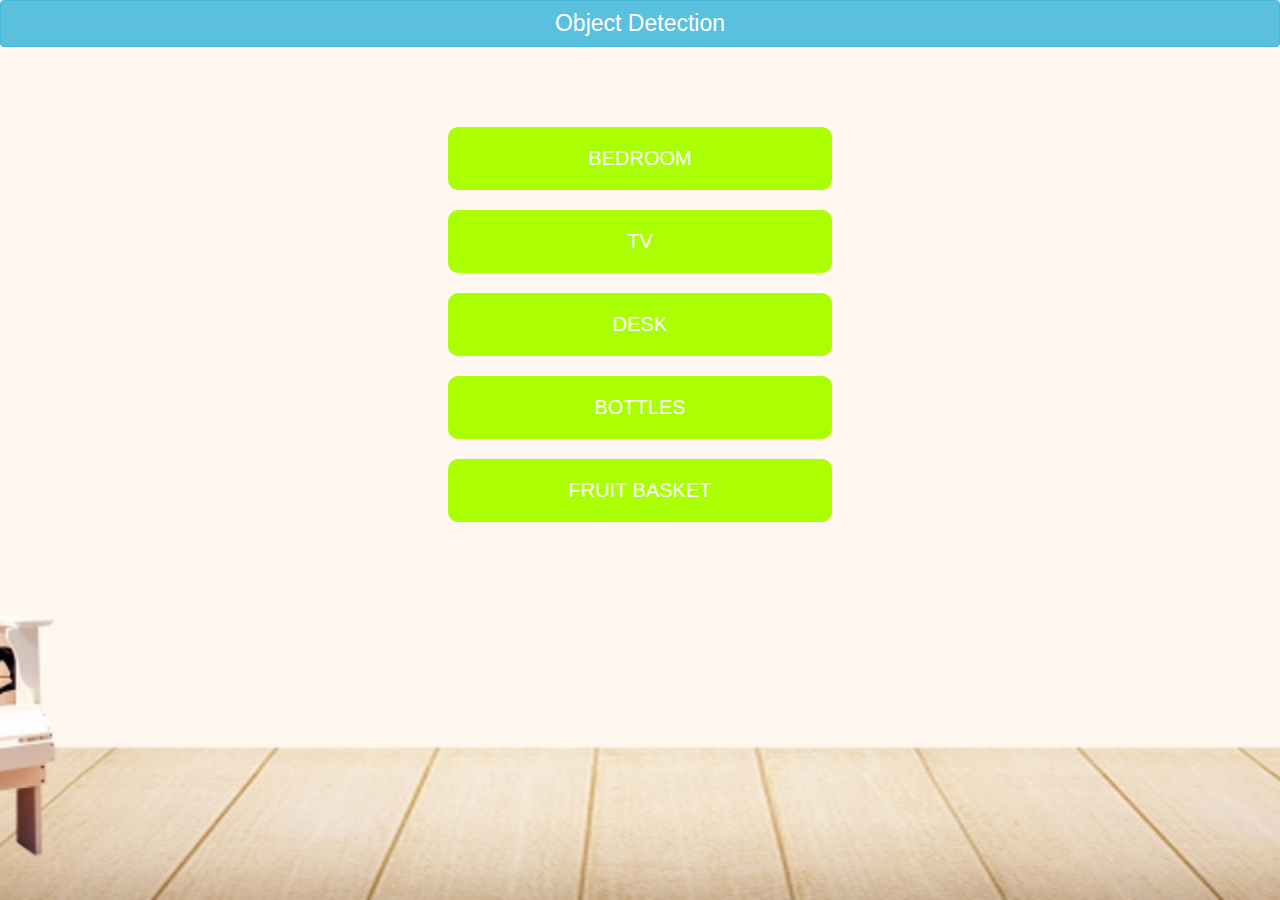
<file: index.html>
<html>
<head>

	<title>Object Detection</title>
  <meta name="viewport" content="width=device-width, initial-scale=1.0">
  <link rel="stylesheet" href="https://maxcdn.bootstrapcdn.com/bootstrap/3.4.0/css/bootstrap.min.css">
  <script src="https://ajax.googleapis.com/ajax/libs/jquery/3.4.1/jquery.min.js"></script>
  <script src="https://maxcdn.bootstrapcdn.com/bootstrap/3.4.0/js/bootstrap.min.js"></script>
  
  <link rel="stylesheet" type="text/css" href="style.css">
</head>

<body background="background.jpg">
  <center>
    <h1 class="btn btn-info heading">Object Detection</h1><br><br><br><br><br>
    <button id="bt" onclick="img1();">bedroom</button><br><br>
    <button id="bt" onclick="img2();">tv</button><br><br>
    <button id="bt" onclick="img3();">desk</button><br><br>
    <button id="bt" onclick="img4();">bottles</button><br><br>
    <button id="bt" onclick="img5();">fruit basket</button><br><br>
  </center>

  <script src="main.js"></script>

</body>
</html>
</file>
<file: style.css>
body{
    background-size: cover;
    background-position: center;
}
.heading
{
font-size: 23px;
width: 100%;
margin: 0px;
outline: none;
}

#status
{
font-size: 18px;
outline: none;
}

canvas{
    box-shadow: 10px 10px 10px gray;
    border-radius: 10px;
    margin-top: 50px;
}
#back{
    float: right;
    margin: 20px;
    font-size: 21px;
    position: relative;
    outline: none;
}
#bt{
    width: 30%;
    height: 7%;
    outline: none;
    border: 0px solid transparent;
    border-radius: 10px;
    color: white;
    background-color: rgb(170, 255, 0);
    font-size: 20px;
    transition: 0.20s;
    transform-origin:left;
    text-transform: uppercase;
}
#bt:hover{
    background-color: rgb(159, 240, 38);
    transform-origin:left;
    font-size: 25px;
    transition: 0.20s;
}
</file>
